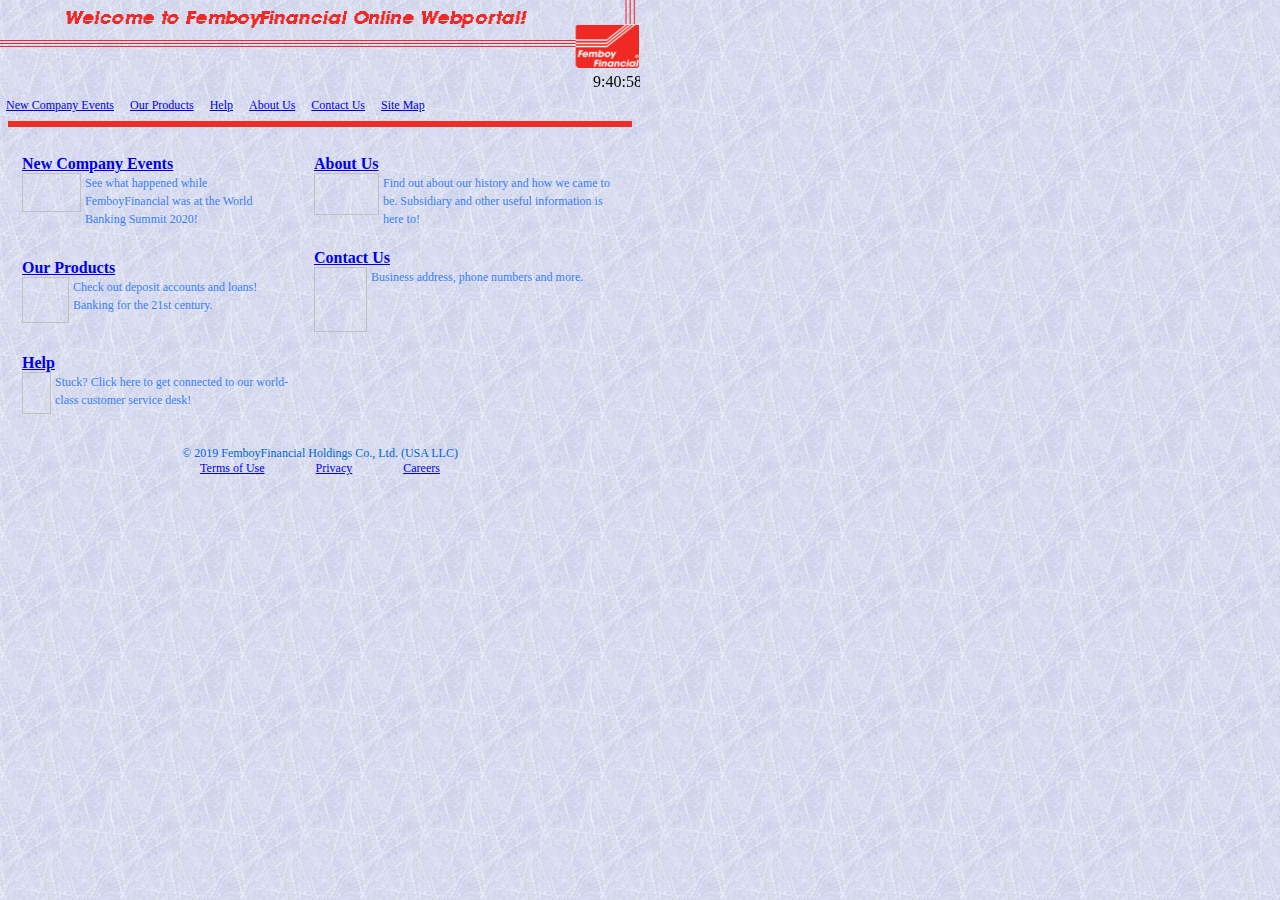
<file: Default.htm>
<!DOCTYPE HTML>
<html>
	<head>
		<meta charset="utf-8">
		<title>Home Page - FemboyFinancial Online Webportal</title>
		<style>
			html, body {
				margin: 0;
				width: 640px;
				height: 480px;
			}
			body {
				background-image: url('assets/ice.gif');
			}
			.toplinks a {
				margin: 0 6px;
				font-size: 12px;
			}
			.copyright {
				color: #0066CC;
				margin: 0;
			}
			.footer {
				margin-top: 20px;
				font-size: 12px;
				text-align: center;
			}
			.footerlinks a {
				margin: 0 24px;
				font-size: 12px;
			}
			hr {
				border: 3px solid #EE2D24;
				margin: 8px;
				margin-bottom: 16px;
			}
			table {
				margin: 0 10px;
			}
			
			/* Main page links */
			td h4 {
				margin: 0;
			}
			td img {
				display: inline;
				float: left;
				margin-right: 4px;
			}
			td span {
				color: #3A7FF1;
				font-size: 12px;
			}
		</style>
	</head>
	<body>
		<img height="69" width="640" src="assets/Homepage.gif">
		<marquee></marquee>
		<div class="toplinks">
			<a href="/Events.cfm">New Company Events</a>
			<a href="/Products.cfm">Our Products</a>
			<a href="/Help.cfm">Help</a>
			<a href="/About.cfm">About Us</a>
			<a href="/Contact.cfm">Contact Us</a>
			<a href="/Sitemap.cfm">Site Map</a>
		</div>
		<hr>
		<table cellpadding="10" border="0">
		<tbody>
			<tr>
				<td>
					<h4><a href="/Events.cfm">New Company Events</a></h4>
					<img width="59" height="39">
					<span>See what happened while FemboyFinancial was at the World Banking Summit 2020!</span>
				</td>
				<td>
					<h4><a href="/About.cfm">About Us</a></h4>
					<img width="65" height="42">
					<span>Find out about our history and how we came to be. Subsidiary and other useful information is here to!</span>
				</td>
			</tr>
			<tr>
				<td>
					<h4><a href="/Products.cfm">Our Products</a></h4>
					<img width="47" height="46">
					<span>Check out deposit accounts and loans! Banking for the 21st century.</span>
				</td>
				<td>
					<h4><a href="/Contact.cfm">Contact Us</a></h4>
					<img width="53" height="65">
					<span>Business address, phone numbers and more.</span>
				</td>
			</tr>
			<tr>
				<td>
					<h4><a href="/Help.cfm">Help</a></h4>
					<img width="29" height="42">
					<span>Stuck? Click here to get connected to our world-class customer service desk!</span>
				</td>
			</tr>
		</tbody>
		</table>
		<div class="footer">
			<p class="copyright">&copy; 2019 FemboyFinancial Holdings Co., Ltd. (USA LLC)</p>
			<div class="footerlinks">
				<a href="/Terms.cfm">Terms of Use</a>
				<a href="/Privacy.cfm">Privacy</a>
				<a href="/Careers.cfm">Careers</a>
			</div>
		</div>
		<script>
			var marq = document.querySelector('marquee');
			var timeStr, stockPriceDelta, stockPriceDirection;
			var i = 0;
			function updateTimestamp() {
				timeStr = new Date().toLocaleTimeString();
			}
			function updateStockPrice() {
				stockPriceDelta = Math.floor(Math.random() * 10000) / 100;
				stockPriceDirection = Math.random() < 0.5;
			}
			function renderMarquee() {
				updateTimestamp();
				if (i % 10 === 0) updateStockPrice();
				var stockPriceArrow = stockPriceDirection ? "&#9650;" : "&#9660;";
				var stockPriceColor = stockPriceDirection ? "green" : "red";
				marq.innerHTML = timeStr + " - FEM <span style=\"color:" + stockPriceColor + ";\">" + stockPriceArrow + " " + stockPriceDelta + "</span>";
				i++;
			}
			setInterval(renderMarquee, 1000);
			renderMarquee();
		</script>
	</body>
</html>
</file>
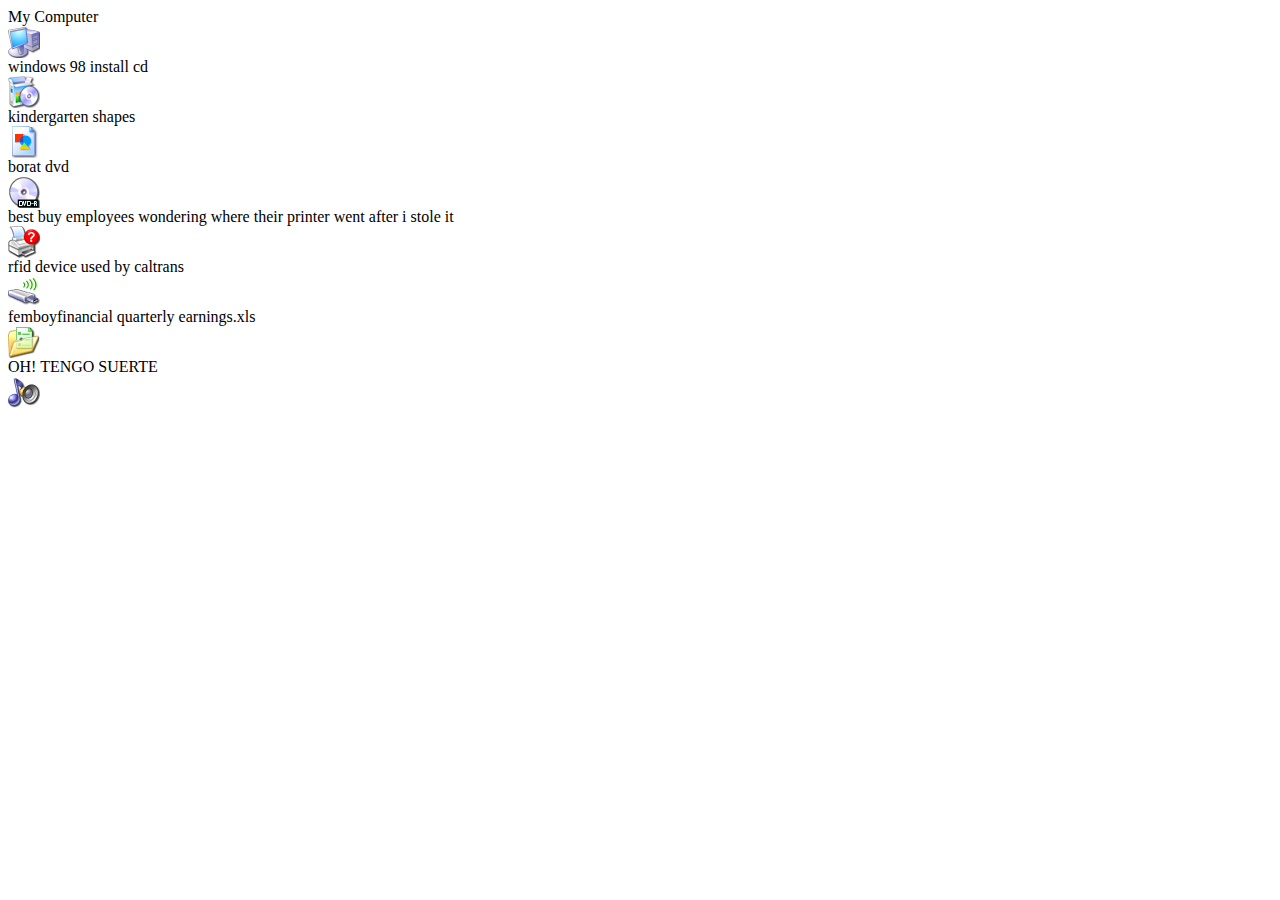
<file: sprites.html>
<!DOCTYPE HTML>
<html lang="en">
    <head>
        <meta charset="UTF-8">
        <title>Sprites Demo</title>
        <link rel="stylesheet" href="assets/icons.css">
    </head>
    <body>
        My Computer
        <div class="sprite s1"></div>
        windows 98 install cd
        <div class="sprite s11"></div>
        kindergarten shapes
        <div class="sprite s69"></div>
        borat dvd
        <div class="sprite s91"></div>
        best buy employees wondering where their printer went after i stole it
        <div class="sprite s201"></div>
        rfid device used by caltrans
        <div class="sprite s301"></div>
        femboyfinancial quarterly earnings.xls
        <div class="sprite s61"></div>
        OH! TENGO SUERTE
        <div class="sprite s81"></div>
    </body>
</html>
</file>
<file: assets/icons.css>
.sprite {
    width: 32px;
    height: 32px;
    background-image: url(icons.png);
}

.s1 {
    background-position-x: -0px;
    background-position-y: -0px;
}
.s2 {
    background-position-x: -32px;
    background-position-y: -0px;
}
.s3 {
    background-position-x: -64px;
    background-position-y: -0px;
}
.s4 {
    background-position-x: -96px;
    background-position-y: -0px;
}
.s5 {
    background-position-x: -128px;
    background-position-y: -0px;
}
.s6 {
    background-position-x: -160px;
    background-position-y: -0px;
}
.s7 {
    background-position-x: -192px;
    background-position-y: -0px;
}
.s8 {
    background-position-x: -224px;
    background-position-y: -0px;
}
.s9 {
    background-position-x: -256px;
    background-position-y: -0px;
}
.s10 {
    background-position-x: -288px;
    background-position-y: -0px;
}
.s11 {
    background-position-x: -320px;
    background-position-y: -0px;
}
.s12 {
    background-position-x: -352px;
    background-position-y: -0px;
}
.s13 {
    background-position-x: -384px;
    background-position-y: -0px;
}
.s14 {
    background-position-x: -416px;
    background-position-y: -0px;
}
.s15 {
    background-position-x: -448px;
    background-position-y: -0px;
}
.s16 {
    background-position-x: -480px;
    background-position-y: -0px;
}
.s17 {
    background-position-x: -512px;
    background-position-y: -0px;
}
.s18 {
    background-position-x: -544px;
    background-position-y: -0px;
}
.s19 {
    background-position-x: -0px;
    background-position-y: -32px;
}
.s20 {
    background-position-x: -32px;
    background-position-y: -32px;
}
.s21 {
    background-position-x: -64px;
    background-position-y: -32px;
}
.s22 {
    background-position-x: -96px;
    background-position-y: -32px;
}
.s23 {
    background-position-x: -128px;
    background-position-y: -32px;
}
.s24 {
    background-position-x: -160px;
    background-position-y: -32px;
}
.s25 {
    background-position-x: -192px;
    background-position-y: -32px;
}
.s26 {
    background-position-x: -224px;
    background-position-y: -32px;
}
.s27 {
    background-position-x: -256px;
    background-position-y: -32px;
}
.s28 {
    background-position-x: -288px;
    background-position-y: -32px;
}
.s29 {
    background-position-x: -320px;
    background-position-y: -32px;
}
.s30 {
    background-position-x: -352px;
    background-position-y: -32px;
}
.s31 {
    background-position-x: -384px;
    background-position-y: -32px;
}
.s32 {
    background-position-x: -416px;
    background-position-y: -32px;
}
.s33 {
    background-position-x: -448px;
    background-position-y: -32px;
}
.s34 {
    background-position-x: -480px;
    background-position-y: -32px;
}
.s35 {
    background-position-x: -512px;
    background-position-y: -32px;
}
.s36 {
    background-position-x: -544px;
    background-position-y: -32px;
}
.s37 {
    background-position-x: -0px;
    background-position-y: -64px;
}
.s38 {
    background-position-x: -32px;
    background-position-y: -64px;
}
.s39 {
    background-position-x: -64px;
    background-position-y: -64px;
}
.s40 {
    background-position-x: -96px;
    background-position-y: -64px;
}
.s41 {
    background-position-x: -128px;
    background-position-y: -64px;
}
.s42 {
    background-position-x: -160px;
    background-position-y: -64px;
}
.s43 {
    background-position-x: -192px;
    background-position-y: -64px;
}
.s44 {
    background-position-x: -224px;
    background-position-y: -64px;
}
.s45 {
    background-position-x: -256px;
    background-position-y: -64px;
}
.s46 {
    background-position-x: -288px;
    background-position-y: -64px;
}
.s47 {
    background-position-x: -320px;
    background-position-y: -64px;
}
.s48 {
    background-position-x: -352px;
    background-position-y: -64px;
}
.s49 {
    background-position-x: -384px;
    background-position-y: -64px;
}
.s50 {
    background-position-x: -416px;
    background-position-y: -64px;
}
.s51 {
    background-position-x: -448px;
    background-position-y: -64px;
}
.s52 {
    background-position-x: -480px;
    background-position-y: -64px;
}
.s53 {
    background-position-x: -512px;
    background-position-y: -64px;
}
.s54 {
    background-position-x: -544px;
    background-position-y: -64px;
}
.s55 {
    background-position-x: -0px;
    background-position-y: -96px;
}
.s56 {
    background-position-x: -32px;
    background-position-y: -96px;
}
.s57 {
    background-position-x: -64px;
    background-position-y: -96px;
}
.s58 {
    background-position-x: -96px;
    background-position-y: -96px;
}
.s59 {
    background-position-x: -128px;
    background-position-y: -96px;
}
.s60 {
    background-position-x: -160px;
    background-position-y: -96px;
}
.s61 {
    background-position-x: -192px;
    background-position-y: -96px;
}
.s62 {
    background-position-x: -224px;
    background-position-y: -96px;
}
.s63 {
    background-position-x: -256px;
    background-position-y: -96px;
}
.s64 {
    background-position-x: -288px;
    background-position-y: -96px;
}
.s65 {
    background-position-x: -320px;
    background-position-y: -96px;
}
.s66 {
    background-position-x: -352px;
    background-position-y: -96px;
}
.s67 {
    background-position-x: -384px;
    background-position-y: -96px;
}
.s68 {
    background-position-x: -416px;
    background-position-y: -96px;
}
.s69 {
    background-position-x: -448px;
    background-position-y: -96px;
}
.s70 {
    background-position-x: -480px;
    background-position-y: -96px;
}
.s71 {
    background-position-x: -512px;
    background-position-y: -96px;
}
.s72 {
    background-position-x: -544px;
    background-position-y: -96px;
}
.s73 {
    background-position-x: -0px;
    background-position-y: -128px;
}
.s74 {
    background-position-x: -32px;
    background-position-y: -128px;
}
.s75 {
    background-position-x: -64px;
    background-position-y: -128px;
}
.s76 {
    background-position-x: -96px;
    background-position-y: -128px;
}
.s77 {
    background-position-x: -128px;
    background-position-y: -128px;
}
.s78 {
    background-position-x: -160px;
    background-position-y: -128px;
}
.s79 {
    background-position-x: -192px;
    background-position-y: -128px;
}
.s80 {
    background-position-x: -224px;
    background-position-y: -128px;
}
.s81 {
    background-position-x: -256px;
    background-position-y: -128px;
}
.s82 {
    background-position-x: -288px;
    background-position-y: -128px;
}
.s83 {
    background-position-x: -320px;
    background-position-y: -128px;
}
.s84 {
    background-position-x: -352px;
    background-position-y: -128px;
}
.s85 {
    background-position-x: -384px;
    background-position-y: -128px;
}
.s86 {
    background-position-x: -416px;
    background-position-y: -128px;
}
.s87 {
    background-position-x: -448px;
    background-position-y: -128px;
}
.s88 {
    background-position-x: -480px;
    background-position-y: -128px;
}
.s89 {
    background-position-x: -512px;
    background-position-y: -128px;
}
.s90 {
    background-position-x: -544px;
    background-position-y: -128px;
}
.s91 {
    background-position-x: -0px;
    background-position-y: -160px;
}
.s92 {
    background-position-x: -32px;
    background-position-y: -160px;
}
.s93 {
    background-position-x: -64px;
    background-position-y: -160px;
}
.s94 {
    background-position-x: -96px;
    background-position-y: -160px;
}
.s95 {
    background-position-x: -128px;
    background-position-y: -160px;
}
.s96 {
    background-position-x: -160px;
    background-position-y: -160px;
}
.s97 {
    background-position-x: -192px;
    background-position-y: -160px;
}
.s98 {
    background-position-x: -224px;
    background-position-y: -160px;
}
.s99 {
    background-position-x: -256px;
    background-position-y: -160px;
}
.s100 {
    background-position-x: -288px;
    background-position-y: -160px;
}
.s101 {
    background-position-x: -320px;
    background-position-y: -160px;
}
.s102 {
    background-position-x: -352px;
    background-position-y: -160px;
}
.s103 {
    background-position-x: -384px;
    background-position-y: -160px;
}
.s104 {
    background-position-x: -416px;
    background-position-y: -160px;
}
.s105 {
    background-position-x: -448px;
    background-position-y: -160px;
}
.s106 {
    background-position-x: -480px;
    background-position-y: -160px;
}
.s107 {
    background-position-x: -512px;
    background-position-y: -160px;
}
.s108 {
    background-position-x: -544px;
    background-position-y: -160px;
}
.s109 {
    background-position-x: -0px;
    background-position-y: -192px;
}
.s110 {
    background-position-x: -32px;
    background-position-y: -192px;
}
.s111 {
    background-position-x: -64px;
    background-position-y: -192px;
}
.s112 {
    background-position-x: -96px;
    background-position-y: -192px;
}
.s113 {
    background-position-x: -128px;
    background-position-y: -192px;
}
.s114 {
    background-position-x: -160px;
    background-position-y: -192px;
}
.s115 {
    background-position-x: -192px;
    background-position-y: -192px;
}
.s116 {
    background-position-x: -224px;
    background-position-y: -192px;
}
.s117 {
    background-position-x: -256px;
    background-position-y: -192px;
}
.s118 {
    background-position-x: -288px;
    background-position-y: -192px;
}
.s119 {
    background-position-x: -320px;
    background-position-y: -192px;
}
.s120 {
    background-position-x: -352px;
    background-position-y: -192px;
}
.s121 {
    background-position-x: -384px;
    background-position-y: -192px;
}
.s122 {
    background-position-x: -416px;
    background-position-y: -192px;
}
.s123 {
    background-position-x: -448px;
    background-position-y: -192px;
}
.s124 {
    background-position-x: -480px;
    background-position-y: -192px;
}
.s125 {
    background-position-x: -512px;
    background-position-y: -192px;
}
.s126 {
    background-position-x: -544px;
    background-position-y: -192px;
}
.s127 {
    background-position-x: -0px;
    background-position-y: -224px;
}
.s128 {
    background-position-x: -32px;
    background-position-y: -224px;
}
.s129 {
    background-position-x: -64px;
    background-position-y: -224px;
}
.s130 {
    background-position-x: -96px;
    background-position-y: -224px;
}
.s131 {
    background-position-x: -128px;
    background-position-y: -224px;
}
.s132 {
    background-position-x: -160px;
    background-position-y: -224px;
}
.s133 {
    background-position-x: -192px;
    background-position-y: -224px;
}
.s134 {
    background-position-x: -224px;
    background-position-y: -224px;
}
.s135 {
    background-position-x: -256px;
    background-position-y: -224px;
}
.s136 {
    background-position-x: -288px;
    background-position-y: -224px;
}
.s137 {
    background-position-x: -320px;
    background-position-y: -224px;
}
.s138 {
    background-position-x: -352px;
    background-position-y: -224px;
}
.s139 {
    background-position-x: -384px;
    background-position-y: -224px;
}
.s140 {
    background-position-x: -416px;
    background-position-y: -224px;
}
.s141 {
    background-position-x: -448px;
    background-position-y: -224px;
}
.s142 {
    background-position-x: -480px;
    background-position-y: -224px;
}
.s143 {
    background-position-x: -512px;
    background-position-y: -224px;
}
.s144 {
    background-position-x: -544px;
    background-position-y: -224px;
}
.s145 {
    background-position-x: -0px;
    background-position-y: -256px;
}
.s146 {
    background-position-x: -32px;
    background-position-y: -256px;
}
.s147 {
    background-position-x: -64px;
    background-position-y: -256px;
}
.s148 {
    background-position-x: -96px;
    background-position-y: -256px;
}
.s149 {
    background-position-x: -128px;
    background-position-y: -256px;
}
.s150 {
    background-position-x: -160px;
    background-position-y: -256px;
}
.s151 {
    background-position-x: -192px;
    background-position-y: -256px;
}
.s152 {
    background-position-x: -224px;
    background-position-y: -256px;
}
.s153 {
    background-position-x: -256px;
    background-position-y: -256px;
}
.s154 {
    background-position-x: -288px;
    background-position-y: -256px;
}
.s155 {
    background-position-x: -320px;
    background-position-y: -256px;
}
.s156 {
    background-position-x: -352px;
    background-position-y: -256px;
}
.s157 {
    background-position-x: -384px;
    background-position-y: -256px;
}
.s158 {
    background-position-x: -416px;
    background-position-y: -256px;
}
.s159 {
    background-position-x: -448px;
    background-position-y: -256px;
}
.s160 {
    background-position-x: -480px;
    background-position-y: -256px;
}
.s161 {
    background-position-x: -512px;
    background-position-y: -256px;
}
.s162 {
    background-position-x: -544px;
    background-position-y: -256px;
}
.s163 {
    background-position-x: -0px;
    background-position-y: -288px;
}
.s164 {
    background-position-x: -32px;
    background-position-y: -288px;
}
.s165 {
    background-position-x: -64px;
    background-position-y: -288px;
}
.s166 {
    background-position-x: -96px;
    background-position-y: -288px;
}
.s167 {
    background-position-x: -128px;
    background-position-y: -288px;
}
.s168 {
    background-position-x: -160px;
    background-position-y: -288px;
}
.s169 {
    background-position-x: -192px;
    background-position-y: -288px;
}
.s170 {
    background-position-x: -224px;
    background-position-y: -288px;
}
.s171 {
    background-position-x: -256px;
    background-position-y: -288px;
}
.s172 {
    background-position-x: -288px;
    background-position-y: -288px;
}
.s173 {
    background-position-x: -320px;
    background-position-y: -288px;
}
.s174 {
    background-position-x: -352px;
    background-position-y: -288px;
}
.s175 {
    background-position-x: -384px;
    background-position-y: -288px;
}
.s176 {
    background-position-x: -416px;
    background-position-y: -288px;
}
.s177 {
    background-position-x: -448px;
    background-position-y: -288px;
}
.s178 {
    background-position-x: -480px;
    background-position-y: -288px;
}
.s179 {
    background-position-x: -512px;
    background-position-y: -288px;
}
.s180 {
    background-position-x: -544px;
    background-position-y: -288px;
}
.s181 {
    background-position-x: -0px;
    background-position-y: -320px;
}
.s182 {
    background-position-x: -32px;
    background-position-y: -320px;
}
.s183 {
    background-position-x: -64px;
    background-position-y: -320px;
}
.s184 {
    background-position-x: -96px;
    background-position-y: -320px;
}
.s185 {
    background-position-x: -128px;
    background-position-y: -320px;
}
.s186 {
    background-position-x: -160px;
    background-position-y: -320px;
}
.s187 {
    background-position-x: -192px;
    background-position-y: -320px;
}
.s188 {
    background-position-x: -224px;
    background-position-y: -320px;
}
.s189 {
    background-position-x: -256px;
    background-position-y: -320px;
}
.s190 {
    background-position-x: -288px;
    background-position-y: -320px;
}
.s191 {
    background-position-x: -320px;
    background-position-y: -320px;
}
.s192 {
    background-position-x: -352px;
    background-position-y: -320px;
}
.s193 {
    background-position-x: -384px;
    background-position-y: -320px;
}
.s194 {
    background-position-x: -416px;
    background-position-y: -320px;
}
.s195 {
    background-position-x: -448px;
    background-position-y: -320px;
}
.s196 {
    background-position-x: -480px;
    background-position-y: -320px;
}
.s197 {
    background-position-x: -512px;
    background-position-y: -320px;
}
.s198 {
    background-position-x: -544px;
    background-position-y: -320px;
}
.s199 {
    background-position-x: -0px;
    background-position-y: -352px;
}
.s200 {
    background-position-x: -32px;
    background-position-y: -352px;
}
.s201 {
    background-position-x: -64px;
    background-position-y: -352px;
}
.s202 {
    background-position-x: -96px;
    background-position-y: -352px;
}
.s203 {
    background-position-x: -128px;
    background-position-y: -352px;
}
.s204 {
    background-position-x: -160px;
    background-position-y: -352px;
}
.s205 {
    background-position-x: -192px;
    background-position-y: -352px;
}
.s206 {
    background-position-x: -224px;
    background-position-y: -352px;
}
.s207 {
    background-position-x: -256px;
    background-position-y: -352px;
}
.s208 {
    background-position-x: -288px;
    background-position-y: -352px;
}
.s209 {
    background-position-x: -320px;
    background-position-y: -352px;
}
.s210 {
    background-position-x: -352px;
    background-position-y: -352px;
}
.s211 {
    background-position-x: -384px;
    background-position-y: -352px;
}
.s212 {
    background-position-x: -416px;
    background-position-y: -352px;
}
.s213 {
    background-position-x: -448px;
    background-position-y: -352px;
}
.s214 {
    background-position-x: -480px;
    background-position-y: -352px;
}
.s215 {
    background-position-x: -512px;
    background-position-y: -352px;
}
.s216 {
    background-position-x: -544px;
    background-position-y: -352px;
}
.s217 {
    background-position-x: -0px;
    background-position-y: -384px;
}
.s218 {
    background-position-x: -32px;
    background-position-y: -384px;
}
.s219 {
    background-position-x: -64px;
    background-position-y: -384px;
}
.s220 {
    background-position-x: -96px;
    background-position-y: -384px;
}
.s221 {
    background-position-x: -128px;
    background-position-y: -384px;
}
.s222 {
    background-position-x: -160px;
    background-position-y: -384px;
}
.s223 {
    background-position-x: -192px;
    background-position-y: -384px;
}
.s224 {
    background-position-x: -224px;
    background-position-y: -384px;
}
.s225 {
    background-position-x: -256px;
    background-position-y: -384px;
}
.s226 {
    background-position-x: -288px;
    background-position-y: -384px;
}
.s227 {
    background-position-x: -320px;
    background-position-y: -384px;
}
.s228 {
    background-position-x: -352px;
    background-position-y: -384px;
}
.s229 {
    background-position-x: -384px;
    background-position-y: -384px;
}
.s230 {
    background-position-x: -416px;
    background-position-y: -384px;
}
.s231 {
    background-position-x: -448px;
    background-position-y: -384px;
}
.s232 {
    background-position-x: -480px;
    background-position-y: -384px;
}
.s233 {
    background-position-x: -512px;
    background-position-y: -384px;
}
.s234 {
    background-position-x: -544px;
    background-position-y: -384px;
}
.s235 {
    background-position-x: -0px;
    background-position-y: -416px;
}
.s236 {
    background-position-x: -32px;
    background-position-y: -416px;
}
.s237 {
    background-position-x: -64px;
    background-position-y: -416px;
}
.s238 {
    background-position-x: -96px;
    background-position-y: -416px;
}
.s239 {
    background-position-x: -128px;
    background-position-y: -416px;
}
.s240 {
    background-position-x: -160px;
    background-position-y: -416px;
}
.s241 {
    background-position-x: -192px;
    background-position-y: -416px;
}
.s242 {
    background-position-x: -224px;
    background-position-y: -416px;
}
.s243 {
    background-position-x: -256px;
    background-position-y: -416px;
}
.s244 {
    background-position-x: -288px;
    background-position-y: -416px;
}
.s245 {
    background-position-x: -320px;
    background-position-y: -416px;
}
.s246 {
    background-position-x: -352px;
    background-position-y: -416px;
}
.s247 {
    background-position-x: -384px;
    background-position-y: -416px;
}
.s248 {
    background-position-x: -416px;
    background-position-y: -416px;
}
.s249 {
    background-position-x: -448px;
    background-position-y: -416px;
}
.s250 {
    background-position-x: -480px;
    background-position-y: -416px;
}
.s251 {
    background-position-x: -512px;
    background-position-y: -416px;
}
.s252 {
    background-position-x: -544px;
    background-position-y: -416px;
}
.s253 {
    background-position-x: -0px;
    background-position-y: -448px;
}
.s254 {
    background-position-x: -32px;
    background-position-y: -448px;
}
.s255 {
    background-position-x: -64px;
    background-position-y: -448px;
}
.s256 {
    background-position-x: -96px;
    background-position-y: -448px;
}
.s257 {
    background-position-x: -128px;
    background-position-y: -448px;
}
.s258 {
    background-position-x: -160px;
    background-position-y: -448px;
}
.s259 {
    background-position-x: -192px;
    background-position-y: -448px;
}
.s260 {
    background-position-x: -224px;
    background-position-y: -448px;
}
.s261 {
    background-position-x: -256px;
    background-position-y: -448px;
}
.s262 {
    background-position-x: -288px;
    background-position-y: -448px;
}
.s263 {
    background-position-x: -320px;
    background-position-y: -448px;
}
.s264 {
    background-position-x: -352px;
    background-position-y: -448px;
}
.s265 {
    background-position-x: -384px;
    background-position-y: -448px;
}
.s266 {
    background-position-x: -416px;
    background-position-y: -448px;
}
.s267 {
    background-position-x: -448px;
    background-position-y: -448px;
}
.s268 {
    background-position-x: -480px;
    background-position-y: -448px;
}
.s269 {
    background-position-x: -512px;
    background-position-y: -448px;
}
.s270 {
    background-position-x: -544px;
    background-position-y: -448px;
}
.s271 {
    background-position-x: -0px;
    background-position-y: -480px;
}
.s272 {
    background-position-x: -32px;
    background-position-y: -480px;
}
.s273 {
    background-position-x: -64px;
    background-position-y: -480px;
}
.s274 {
    background-position-x: -96px;
    background-position-y: -480px;
}
.s275 {
    background-position-x: -128px;
    background-position-y: -480px;
}
.s276 {
    background-position-x: -160px;
    background-position-y: -480px;
}
.s277 {
    background-position-x: -192px;
    background-position-y: -480px;
}
.s278 {
    background-position-x: -224px;
    background-position-y: -480px;
}
.s279 {
    background-position-x: -256px;
    background-position-y: -480px;
}
.s280 {
    background-position-x: -288px;
    background-position-y: -480px;
}
.s281 {
    background-position-x: -320px;
    background-position-y: -480px;
}
.s282 {
    background-position-x: -352px;
    background-position-y: -480px;
}
.s283 {
    background-position-x: -384px;
    background-position-y: -480px;
}
.s284 {
    background-position-x: -416px;
    background-position-y: -480px;
}
.s285 {
    background-position-x: -448px;
    background-position-y: -480px;
}
.s286 {
    background-position-x: -480px;
    background-position-y: -480px;
}
.s287 {
    background-position-x: -512px;
    background-position-y: -480px;
}
.s288 {
    background-position-x: -544px;
    background-position-y: -480px;
}
.s289 {
    background-position-x: -0px;
    background-position-y: -512px;
}
.s290 {
    background-position-x: -32px;
    background-position-y: -512px;
}
.s291 {
    background-position-x: -64px;
    background-position-y: -512px;
}
.s292 {
    background-position-x: -96px;
    background-position-y: -512px;
}
.s293 {
    background-position-x: -128px;
    background-position-y: -512px;
}
.s294 {
    background-position-x: -160px;
    background-position-y: -512px;
}
.s295 {
    background-position-x: -192px;
    background-position-y: -512px;
}
.s296 {
    background-position-x: -224px;
    background-position-y: -512px;
}
.s297 {
    background-position-x: -256px;
    background-position-y: -512px;
}
.s298 {
    background-position-x: -288px;
    background-position-y: -512px;
}
.s299 {
    background-position-x: -320px;
    background-position-y: -512px;
}
.s300 {
    background-position-x: -352px;
    background-position-y: -512px;
}
.s301 {
    background-position-x: -384px;
    background-position-y: -512px;
}
.s302 {
    background-position-x: -416px;
    background-position-y: -512px;
}
.s303 {
    background-position-x: -448px;
    background-position-y: -512px;
}
.s304 {
    background-position-x: -480px;
    background-position-y: -512px;
}
.s305 {
    background-position-x: -512px;
    background-position-y: -512px;
}
.s306 {
    background-position-x: -544px;
    background-position-y: -512px;
}
.s307 {
    background-position-x: -0px;
    background-position-y: -544px;
}
.s308 {
    background-position-x: -32px;
    background-position-y: -544px;
}
.s309 {
    background-position-x: -64px;
    background-position-y: -544px;
}
.s310 {
    background-position-x: -96px;
    background-position-y: -544px;
}
.s311 {
    background-position-x: -128px;
    background-position-y: -544px;
}
.s312 {
    background-position-x: -160px;
    background-position-y: -544px;
}
.s313 {
    background-position-x: -192px;
    background-position-y: -544px;
}
.s314 {
    background-position-x: -224px;
    background-position-y: -544px;
}
.s315 {
    background-position-x: -256px;
    background-position-y: -544px;
}
.s316 {
    background-position-x: -288px;
    background-position-y: -544px;
}
.s317 {
    background-position-x: -320px;
    background-position-y: -544px;
}
.s318 {
    background-position-x: -352px;
    background-position-y: -544px;
}
.s319 {
    background-position-x: -384px;
    background-position-y: -544px;
}
.s320 {
    background-position-x: -416px;
    background-position-y: -544px;
}
.s321 {
    background-position-x: -448px;
    background-position-y: -544px;
}
.s322 {
    background-position-x: -480px;
    background-position-y: -544px;
}
.s323 {
    background-position-x: -512px;
    background-position-y: -544px;
}
.s324 {
    background-position-x: -544px;
    background-position-y: -544px;
}
.s325 {
    background-position-x: -0px;
    background-position-y: -576px;
}
.s326 {
    background-position-x: -32px;
    background-position-y: -576px;
}
.s327 {
    background-position-x: -64px;
    background-position-y: -576px;
}
.s328 {
    background-position-x: -96px;
    background-position-y: -576px;
}
.s329 {
    background-position-x: -128px;
    background-position-y: -576px;
}
.s330 {
    background-position-x: -160px;
    background-position-y: -576px;
}
.s331 {
    background-position-x: -192px;
    background-position-y: -576px;
}
.s332 {
    background-position-x: -224px;
    background-position-y: -576px;
}
.s333 {
    background-position-x: -256px;
    background-position-y: -576px;
}
.s334 {
    background-position-x: -288px;
    background-position-y: -576px;
}
.s335 {
    background-position-x: -320px;
    background-position-y: -576px;
}
.s336 {
    background-position-x: -352px;
    background-position-y: -576px;
}
.s337 {
    background-position-x: -384px;
    background-position-y: -576px;
}
.s338 {
    background-position-x: -416px;
    background-position-y: -576px;
}
.s339 {
    background-position-x: -448px;
    background-position-y: -576px;
}
.s340 {
    background-position-x: -480px;
    background-position-y: -576px;
}
.s341 {
    background-position-x: -512px;
    background-position-y: -576px;
}
.s342 {
    background-position-x: -544px;
    background-position-y: -576px;
}
</file>
